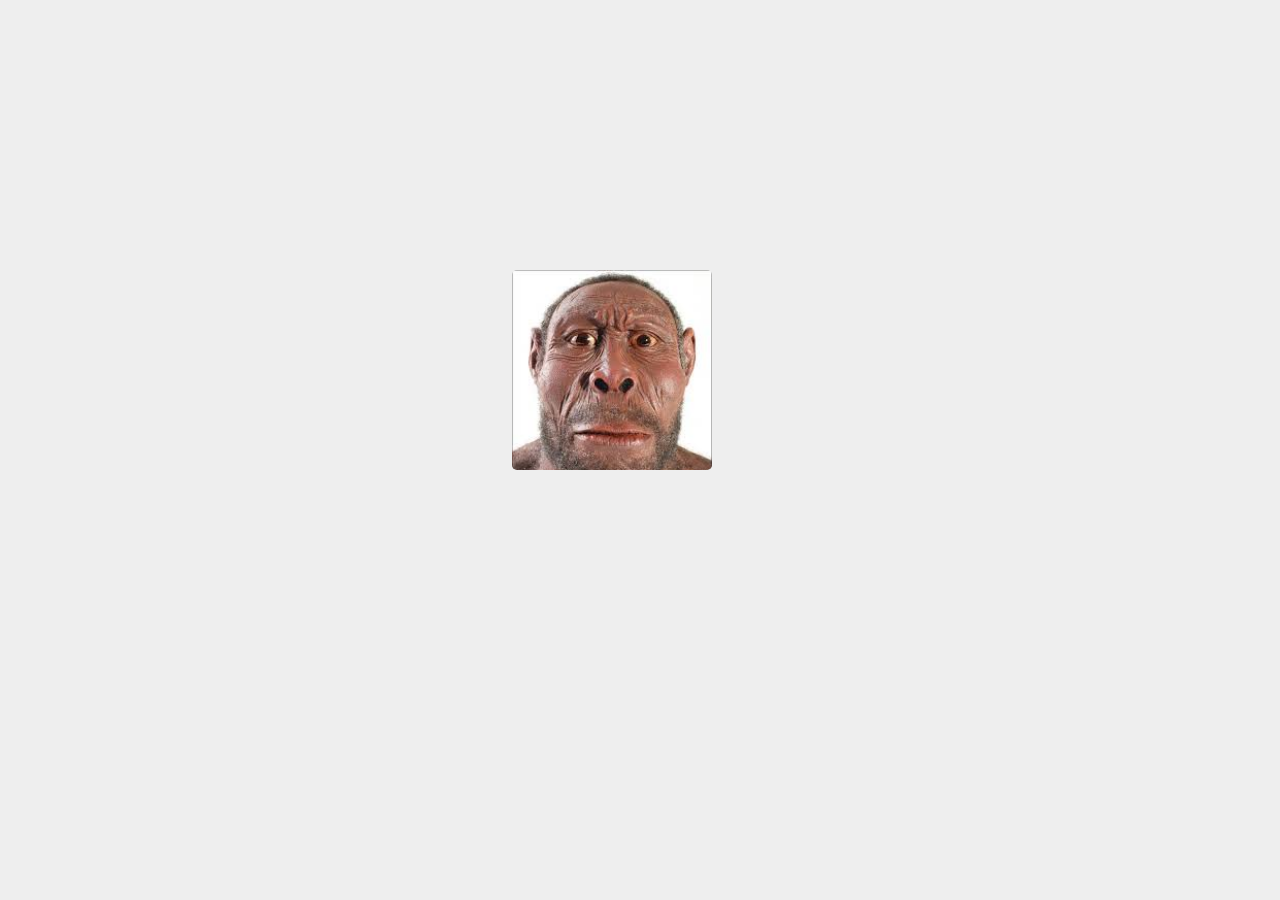
<file: Test/index.html>
<!DOCTYPE html>
<html>
<head>
	<title>Test</title>
	<link rel="stylesheet" type="text/css" href="main.css">
	<meta charset="utf-8">
	<script type="text/javascript" src="jquery-2.2.1.min.js"></script>
	<script type="text/javascript" src="picture.js"></script>
</head>
<body>
	<div class="picture" onclick="showDialog()">
		<img class = "user-picture" src="user.jpg">
	</div>
	<div class="back-dialog" onclick="closeDialog()">	
		<img class="dialog-picture">
	</div>	
</body>
</html>
</file>
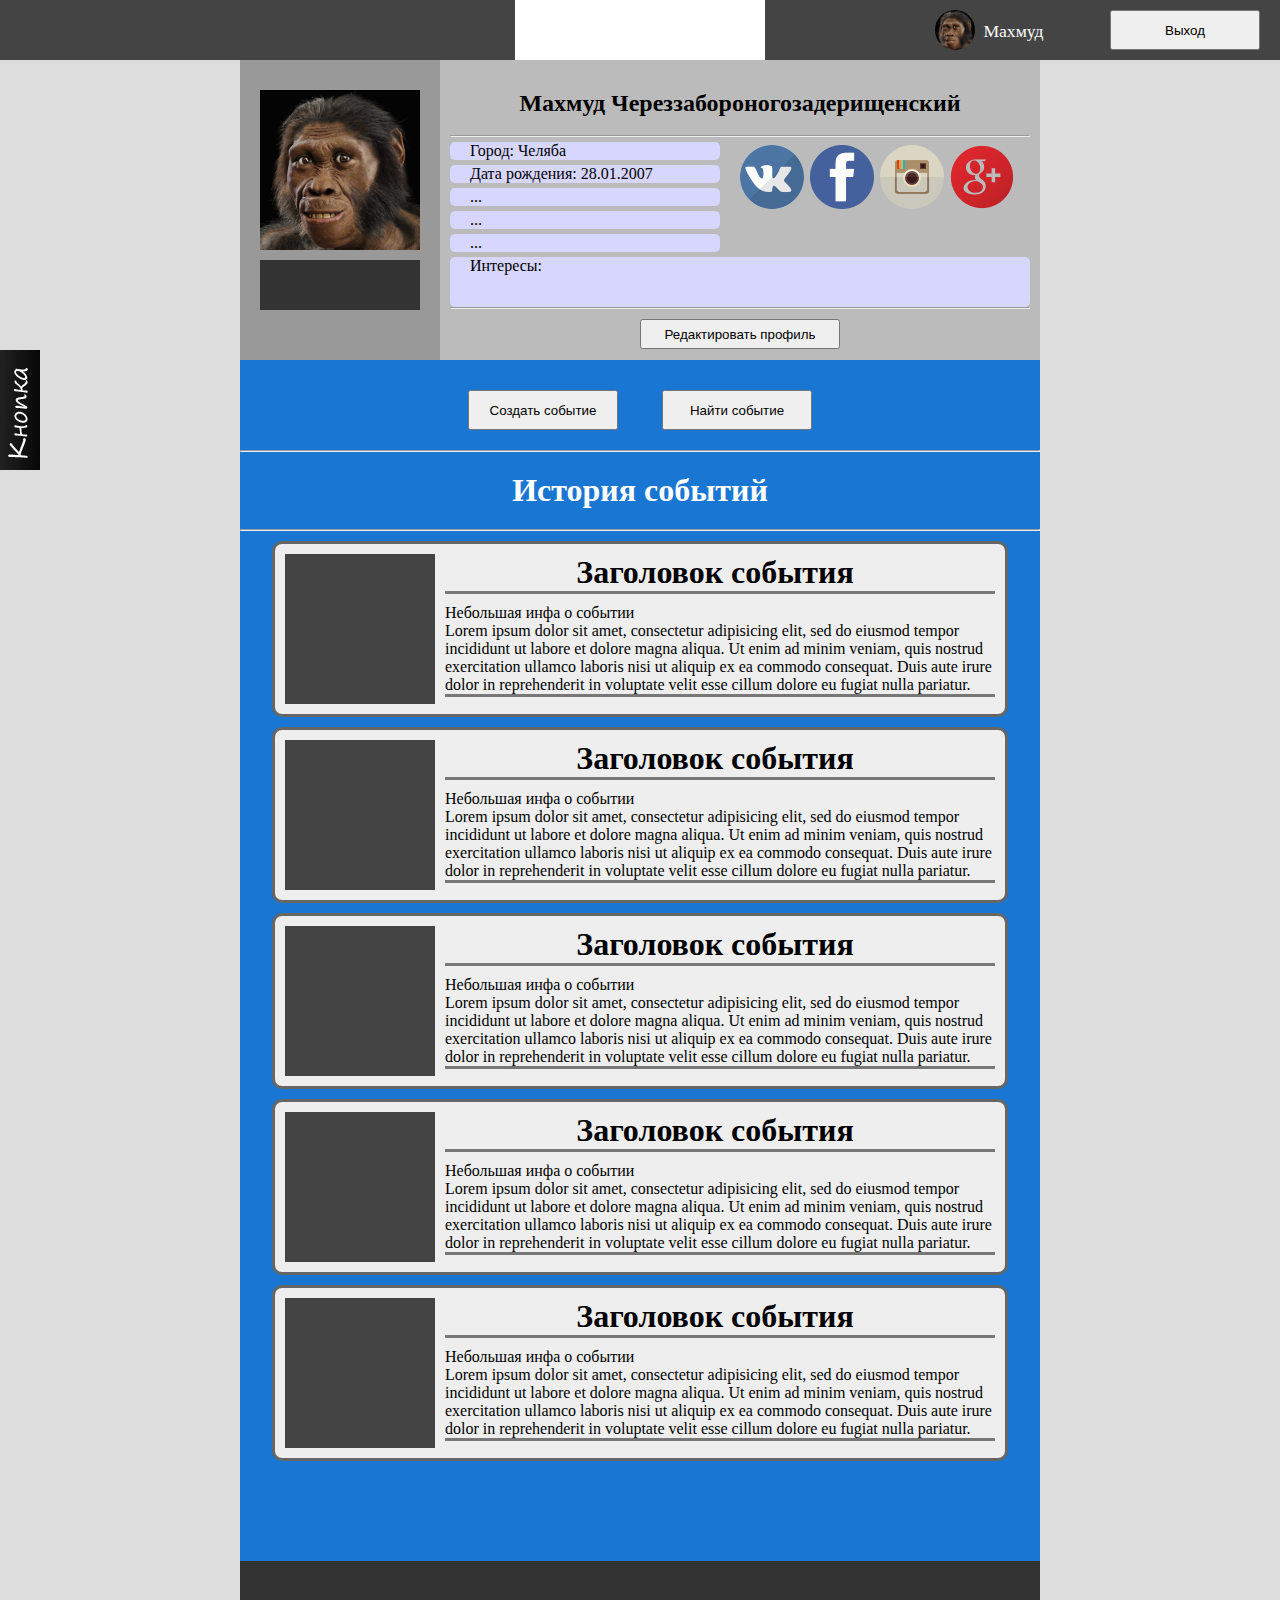
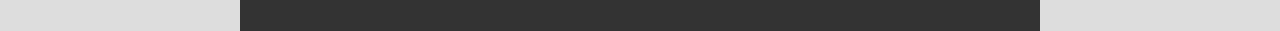
<file: Pages/user_page.html>
<!DOCTYPE html>
<html>
<head>
	<title>User</title>
	<meta charset="utf-8">
	<link rel="stylesheet" type="text/css" href="CSS/user_page.css">
	<link rel="stylesheet" type="text/css" href="CSS/scrollbar.css">
	<link rel="stylesheet" type="text/css" href="CSS/event.css">
	<link rel="stylesheet" type="text/css" href="CSS/user_profile.css">
	<script src="JS/jquery-2.2.1.min.js"></script>
	<script src="JS/jquery.tabslideout.v1.2.js" type="text/javascript"></script>	
	<script src="JS/userWindow.js" type="text/javascript"></script>
</head>
<body>
	<div class="header">
		<div class="logo"></div>
		<img src="CSS/slides/user.jpg" class="circle-photo" onclick="showUserInformation()">
		<span class="user-name" onclick="showUserInformation()">Махмуд</span>
		<button class="exit">Выход</button>
	</div>
		<div class="new-events">
			<button class="handle">События</button>
			<div class="new-events-head">Новые события</div>
		    <div class="new-events-content"></div>
		</div>
	<div class="user-window">
		<div class="search">
			<button class="back" onclick="showUserInformation()" title="Мой профиль"></button>
			<label for="search-string">Поиск :</label><input type="text" id="search-string"></input>
			<div class="expand-search">
				<h2>Расширенный поиск</h2>
				<!--<label for="choose-place">Я хочу сходить</label>
				<select class="choose-place search-input">
					<option>Нахуй</option>
					<option>Нахуй</option>
					<option>Нахуй</option>
					<option>Нахуй</option>
					<option>Нахуй</option>
					<option>Нахуй</option>
					<option>Нахуй</option>
					<option>Нахуй</option>
					<option>Нахуй</option>
					<option>Нахуй</option>
				</select>
				<br>
				<label for="people-count">Кол-во человек</label><input type="text" maxlength="2" class="people-count search-input"></input>-->
			</div>
		</div>
		<div class="create">
			<button class="back" onclick="showUserInformation()" title="Мой профиль"></button>
		</div>
		<div class="user-information">
			<div class="user-pic">
				<div class="picture-field">
					<img class="user-picture" src="CSS/slides/user.jpg" onclick="dialogPhotoShow()">
				</div>
				<div class="picture-redact"></div>
			</div>
			<div class="user-info">
				<h2 class="name">Махмуд Череззабороногозадерищенский</h2>
				<br><hr>
				<p class="city info-field">Город: <span id="user-city">Челяба</span></p>
				<p class="born info-field">Дата рождения: <span id="user-born">28.01.2007</span></p>
				<p class="info-field">...</p>
				<p class="info-field">...</p>
				<p class="info-field">...</p>
				<p class="interests info-field">Интересы:</p>
				<hr>
				<div class="redact-profile">
					<button>Редактировать профиль</button>
				</div>
				<div class="vk" onClick="window.location='http://vk.com/m.akhrorov'"></div>
				<div class="fb" onclick="window.location='https://www.facebook.com/mdsultan.mahmud2'"></div>
				<div class="inst" onClick="window.location='https://www.instagram.com/mga05/?hl=ru'"></div>
				<div class="gp" onClick="window.location='https://plus.google.com/108439452435234570813/posts'"></div>
			</div>
		</div>
		<div class="user-events">
			<div class="event-buttons">
				<button class="create-event" onclick="showCreateWindow()">Создать событие</button>
				<button class="find-event" onclick="showSearchWindow()">Найти событие</button>
			</div>
			<div class="create-event-button">
				<button class="bcreate">Создать событие</button>
			</div>
			<div class="find-event-button">
				<button class="bfind">Поиск</button>
			</div>
			<hr>
			<div class="search-result"></div>
			<div class="creation"></div>
			<div class="event-history">
				<h1>История событий</h1>
				<hr>
				<div class="event" onclick="alert('lol');">
					<div class="event-pic"></div>
					<h1>Заголовок события</h1>
					<div class="event-description">
						<p>Небольшая инфа о событии</p>
						<p>Lorem ipsum dolor sit amet, consectetur adipisicing elit, sed do eiusmod
						tempor incididunt ut labore et dolore magna aliqua. Ut enim ad minim veniam,
						quis nostrud exercitation ullamco laboris nisi ut aliquip ex ea commodo
						consequat. Duis aute irure dolor in reprehenderit in voluptate velit esse
						cillum dolore eu fugiat nulla pariatur. Excepteur sint occaecat cupidatat non
						proident, sunt in culpa qui officia deserunt mollit anim id est laborum.</p>
					</div>
				</div> 
				<div class="event" onclick="alert('lol');">
					<div class="event-pic"></div>
					<h1>Заголовок события</h1>
					<div class="event-description">
						<p>Небольшая инфа о событии</p>
						<p>Lorem ipsum dolor sit amet, consectetur adipisicing elit, sed do eiusmod
						tempor incididunt ut labore et dolore magna aliqua. Ut enim ad minim veniam,
						quis nostrud exercitation ullamco laboris nisi ut aliquip ex ea commodo
						consequat. Duis aute irure dolor in reprehenderit in voluptate velit esse
						cillum dolore eu fugiat nulla pariatur. Excepteur sint occaecat cupidatat non
						proident, sunt in culpa qui officia deserunt mollit anim id est laborum.</p>
					</div>
				</div> 
				<div class="event" onclick="alert('lol');">
					<div class="event-pic"></div>
					<h1>Заголовок события</h1>
					<div class="event-description">
						<p>Небольшая инфа о событии</p>
						<p>Lorem ipsum dolor sit amet, consectetur adipisicing elit, sed do eiusmod
						tempor incididunt ut labore et dolore magna aliqua. Ut enim ad minim veniam,
						quis nostrud exercitation ullamco laboris nisi ut aliquip ex ea commodo
						consequat. Duis aute irure dolor in reprehenderit in voluptate velit esse
						cillum dolore eu fugiat nulla pariatur. Excepteur sint occaecat cupidatat non
						proident, sunt in culpa qui officia deserunt mollit anim id est laborum.</p>
					</div>
				</div> 
				<div class="event" onclick="alert('lol');">
					<div class="event-pic"></div>
					<h1>Заголовок события</h1>
					<div class="event-description">
						<p>Небольшая инфа о событии</p>
						<p>Lorem ipsum dolor sit amet, consectetur adipisicing elit, sed do eiusmod
						tempor incididunt ut labore et dolore magna aliqua. Ut enim ad minim veniam,
						quis nostrud exercitation ullamco laboris nisi ut aliquip ex ea commodo
						consequat. Duis aute irure dolor in reprehenderit in voluptate velit esse
						cillum dolore eu fugiat nulla pariatur. Excepteur sint occaecat cupidatat non
						proident, sunt in culpa qui officia deserunt mollit anim id est laborum.</p>
					</div>
				</div> 
				<div class="event" onclick="alert('lol');">
					<div class="event-pic"></div>
					<h1>Заголовок события</h1>
					<div class="event-description">
						<p>Небольшая инфа о событии</p>
						<p>Lorem ipsum dolor sit amet, consectetur adipisicing elit, sed do eiusmod
						tempor incididunt ut labore et dolore magna aliqua. Ut enim ad minim veniam,
						quis nostrud exercitation ullamco laboris nisi ut aliquip ex ea commodo
						consequat. Duis aute irure dolor in reprehenderit in voluptate velit esse
						cillum dolore eu fugiat nulla pariatur. Excepteur sint occaecat cupidatat non
						proident, sunt in culpa qui officia deserunt mollit anim id est laborum.</p>
					</div>
				</div> 
			</div>
		</div>
		<div class="footer"></div>
	</div>
	<div id="up"><img alt="Наверх" id="image-up" src="CSS/slides/up.png"></div>
	</body>
</html>
</file>
<file: Test/main.css>
* {
	margin: 0;
	padding: 0;
}

body {
	background: #eee;
}

.picture {
	position: absolute;
	overflow: hidden;
	left: 40%;
	top: 30%;
	width: 200px;
	height: 200px;
	background: #555;
	border-radius: 5px;
}

.dialog-picture {
	position: absolute;
}

.back-dialog {
    width:100%;
    min-height:100%;
    background-color: rgba(0,0,0,0.5);
    overflow:hidden;
    position:fixed;
    z-index: 100;
}
</file>
<file: Pages/CSS/user_page.css>
/******************* Страница пользователя *****************/
* {
    margin: 0;
    padding: 0;
}

body {
    background: #ddd;
    background-attachment: fixed;
    background-size: cover;
    height: auto !important;
    height: 100%;
}

h2 {
    text-align: center;
}

.header {
    position: fixed;
    left: 0px;
    top: 0px;
    width: 100%;
    min-width: 1024px;
    height: 60px;
    background: #444;
    z-index: 100;
}

.circle-photo {
    position: absolute;
    left: 75%;
    top: 50%;
    width: 40px;
    height: 40px;
    margin-top: -20px;
    margin-left: -25px;
    border-radius: 50%;
    cursor: pointer;
}

.user-name {
    position: absolute;
    left: 78%;
    top: 50%;
    color: #fff;
    font-size: 1.1em;
    margin-top: -0.5em;
    margin-left: -15px;
    cursor: pointer;
}

.exit {
    position: absolute;
    top: 50%;
    right: 20px;
    height: 40px;
    width: 150px;
    margin-top: -20px;
}

.logo {
    position: absolute;
    width: 250px;
    height: 100%;
    left: 50%;
    background: #fff;
    margin-left: -125px;
}

.back {
    width: 35px;
    height: 35px;
    margin: 10px;
    background-image: url(slides/home.png);
    outline: none;
    cursor: pointer;
    border-radius: 5px;
    border: 2px solid #fff;
    background-color: inherit;
}

label {
    font-size: 1.2em;
    color: #fff;
    margin-left: 20px;
    margin-right: 20px;
}

/************* Окно поиска ******************/
#search-string {
    width: 570px;
    height: 10px;
    padding: 10px;
    border-radius: 3px;
    border: 1px solid #333;
    outline: none;
    font-size: 1.2em;
}

.people-count {
    height: 30px;
    width: 30px;
    padding-left: 5px;
    font-size: 1.1em;
}

.search-input {
    margin-top: 5px;
}

/******************************************/
.user-window {
    position: absolute;
    top: 60px;
    left: 50%;
    width: 800px;
    height: auto;
    background: #1976D2;
    margin-left: -400px; 
    color: white;
    z-index: 2;
}

.search {
    position: absolute;
    width: 100%;
    height: 300px;
    background: #FF745C;
    z-index: 2;
}

.expand-search {
    position: absolute;
    width: 100%;
    height: 230px;
    top: 70px;
    left: 0px;
}

.create {
    position: absolute;
    width: 100%;
    height: 300px;
    background: #607D8B;
    z-index: 2;
}

.content {
    color: #fff;
}

.user-events {
    width: 100%;
    background: #1976D2;
}

.event-history {
    text-align: center;
    padding-bottom: 100px;
    width: 100%;
    min-height: 200px;
    height: auto;
}

.event-history>h1{
    margin-top: 20px;
    margin-bottom: 20px;
}

.event {
    width: 700px;
    height: 100px;
    background: #000;
}

.search-result {
    width: 100%;
    min-height: 600px;
    background: #666;
}

.creation {
    width: 100%;
    min-height: 600px;
    background: #555;
}

.handle {
    margin-top: 150px;
    border: none;
}

.handle:hover {
    cursor: pointer;
}

.new-events {
    position: fixed;
    width: 220px;
    height: 420px;
    border-left: none;
    z-index: 2;
}

.new-events-head {
    padding: 10px;
    text-align: center;
    color: #fff;
    font-size: 1.2em;
    width: inherit - 20px;
    height: 20px;
    background: #536DFE;
    border-top-right-radius: 10px;
}

.new-events-content {
    padding: 15px;
    width: inherit - 30px;
    height: 330px;
    overflow: auto;
    background: white;
    border-bottom-right-radius: 10px;
    border-top: none;
    border-left: none;
    opacity: 0.7;
    transition: .4s ease-in-out opacity;
}

.new-events-content:hover {
    opacity: 1;
}

.event-buttons {
    width: 100%;
    height: 60px;
    text-align: center;
    padding-top: 30px;
}

.create-event-button {
    width: 100%;
    height: 60px;
    text-align: center;
    padding-top: 30px;
    background: #607D8B;
}

.find-event-button {
    width: 100%;
    height: 60px;
    text-align: center;
    padding-top: 30px;
    background: #FF745C;
}

.bfind {
    width: 150px;
    height: 40px;
}

.bcreate {
    width: 150px;
    height: 40px;
}

.create-event {
    width: 150px;
    height: 40px;
    margin-right: 20px;
}

.find-event {
    width: 150px;
    height: 40px;
    margin-left: 20px;
}

/******* Подвал ***************/
.footer {
    height: 70px;
    width: 100%;
    background: #333;
}

/************** Стиль кнопки поднятия наверх ***********************/

#up {
    position: fixed; 
    border-radius: 5px; 
    opacity: 0.8;
    right: 10px; 
    top: 80px; 
    display: none; 
    cursor: pointer;
}

#up:hover {
    opacity: 1;
}

#image-up {
    width: 64px;
    height: 64px;
}
/************** Диалог с полной картинкой пользователя *****************/
</file>
<file: Pages/CSS/scrollbar.css>
/****************** Стилизация скроллбара *******************/
::-webkit-scrollbar{
    width:12px;
}

::-webkit-scrollbar-thumb{
    border-width:1px 1px 1px 2px;
    border-color: #777;
    background-color: #7BBECA;
}

::-webkit-scrollbar-thumb:hover{
    border-width: 1px 1px 1px 2px;
    border-color: #555;
    background-color: #7BBECA;
}

::-webkit-scrollbar-track{
    border-width:0;
    background-color: #eee;
}

::-webkit-scrollbar-track:hover{
    border-left: solid 1px #aaa;
    background-color: #eee;
}
</file>
<file: Pages/CSS/event.css>
/*************** Событие пользователя *******************/
.event {
	color: black;
	margin: 0 auto;
	margin-top: 10px;
	width: 710px;
	height: 150px;
	padding: 10px;
	background: #eee;
	border: 3px solid #666;
	border-radius: 10px;
	text-align: center;
}

.event:hover {
	background: #FFE4AD;
	cursor: pointer;
}

.event-pic {
	float: left;
	height: 150px;
	width: 150px;
	background: #444;
}

.event-description {
	border-top: 3px solid #777;
	border-bottom: 3px solid #777;
	padding: 10px 0px;
	text-align: left;
	overflow: auto;
	position: relative;
	float: right;
	height: 80px;
	width: 550px;
}
</file>
<file: Pages/CSS/user_profile.css>
.user-information {
    width: 100%;
    height: 300px;
    background: #555;
    color: black;
}

.user-pic {
    float: left;
    height: 280px;
    width: 180px;
    background: #999;
    padding: 10px;
}

.picture-field {
    margin-top: 20px;
    margin-left: 10px;
    width: 160px;
    height: 160px;
    background: #000;
    overflow: hidden;
    cursor: pointer;   
}


.picture-redact {
    margin-top: 10px;
    margin-left: 10px;
    width: 160px;
    height: 50px;
    background: #333;
}

.user-info {
    float: right;
    height: 280px;
    width: 580px;
    background: #bbb;
    padding: 10px;
}

.name {
    margin-top: 20px;
}

.info-field {
    padding-left: 20px;
    margin-top: 5px;
    width: 250px;
    background: #D6D6FF;
    border-radius: 5px;
}

.interests {
    display: block;
    width: 560px;
    height: 50px;
}

.redact-profile {
    margin-top: 10px;
    text-align: center;
}

.redact-profile button {
    width: 200px;
    height: 30px;
}

.vk {
    position: absolute;
    width: 64px;
    height: 64px;
    top: 85px;
    left: 500px;
    background-image: url(slides/Vk.png);
    cursor: pointer;
    z-index: 0;
}

.fb {
    position: absolute;
    width: 64px;
    height: 64px;
    top: 85px;
    left: 570px;
    background-image: url(slides/Facebook.png);
    cursor: pointer;
    z-index: 0;
}

.inst {
    position: absolute;
    width: 64px;
    height: 64px;
    top: 85px;
    left: 640px;
    background-image: url(slides/Instagram.png);
    cursor: pointer;
    z-index: 0;
}

.gp {
    position: absolute;
    width: 64px;
    height: 64px;
    top: 85px;
    left: 710px;
    background-image: url(slides/GooglePlus.png);
    cursor: pointer;
    z-index: 0;
}

.vk:hover {
    background-image: url(slides/vkHover.png);
}

.fb:hover {
    background-image: url(slides/fbHover.png);
}

.inst:hover {
    background-image: url(slides/instHover.png);
}

.gp:hover {
    background-image: url(slides/gpHover.png);
}
</file>
